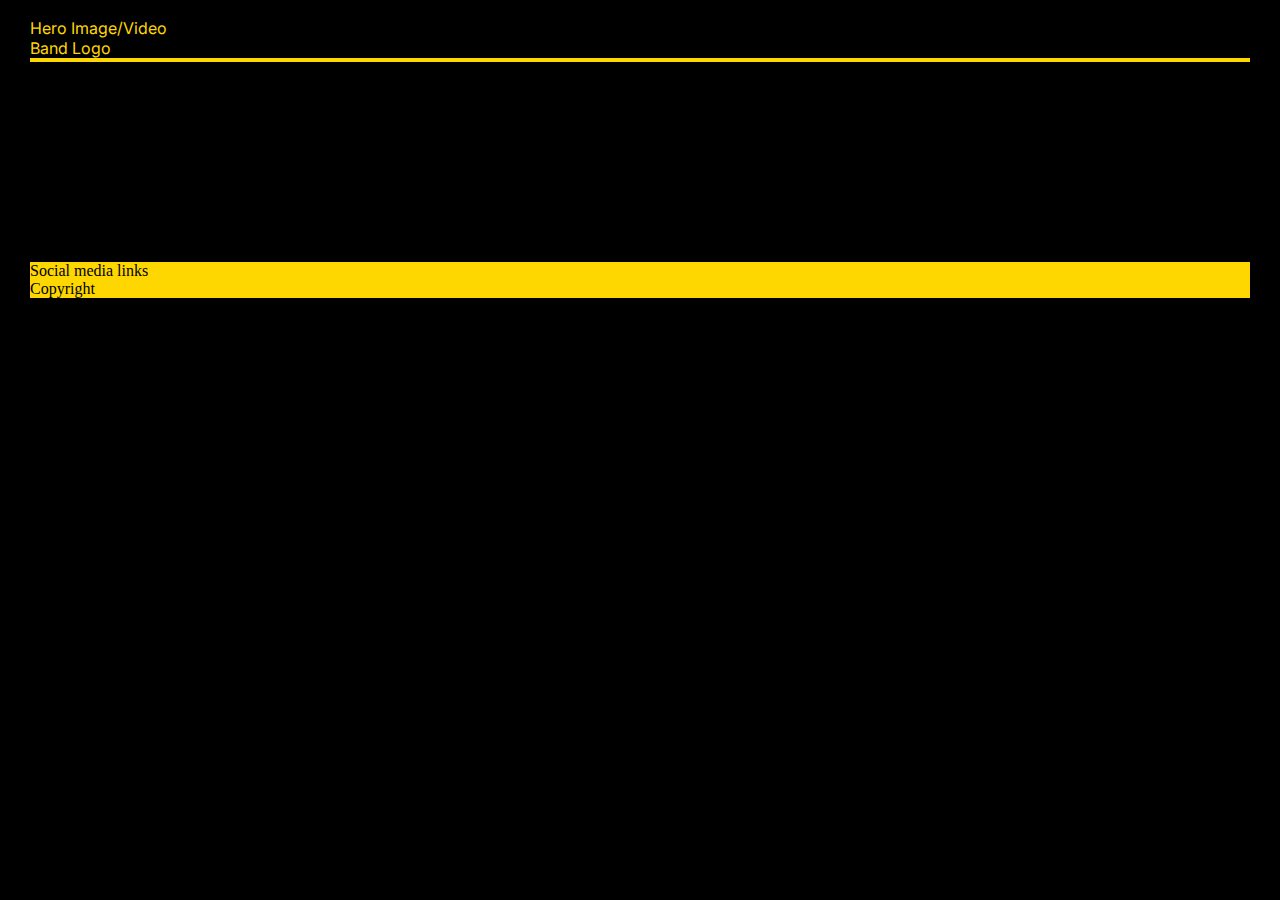
<file: booking.html>
<!DOCTYPE html>
<html lang="en">
<head>
    <meta charset="UTF-8">
    <meta name="viewport" content="width=device-width, initial-scale=1.0">
    <title>Tilt Mode | Booking</title>
     
    <!-- favicons generated by favicon.io -->
    <link rel="apple-touch-icon" sizes="180x180" href="./assets/favicon/apple-touch-icon.png">
    <link rel="icon" type="image/png" sizes="32x32" href="./assets/favicon/favicon-32x32.png">
    <link rel="icon" type="image/png" sizes="16x16" href="./assets/favicon/favicon-16x16.png">
    <link rel="manifest" href="/site.webmanifest">

     <!-- Bootstrap 5 CSS -->
    <link href="https://cdn.jsdelivr.net/npm/bootstrap@5.3.6/dist/css/bootstrap.min.css" rel="stylesheet" 
    integrity="sha384-4Q6Gf2aSP4eDXB8Miphtr37CMZZQ5oXLH2yaXMJ2w8e2ZtHTl7GptT4jmndRuHDT" crossorigin="anonymous">
</head>
<body class="d-flex flex-column min-vh-100">
    <!-- Navigation -->
    <nav>Navigation</nav>

    <!-- Header -->
    <header class="header container-fluid m-0 p-0">
        <!-- Hero section (Full Width) -->
        <div class="container-fluid text-center m-0 p-0">  
            <div class="col-12">Hero Image/Video</div>
            <!-- Band logo -->
            <div class="col-12 justify-content-center m-0 p-0">Band Logo</div>
        </div>
    </header>

    <main>
         <!-- Booking section -->
        <div class="container-fluid text-center">
            <div class="row">
                <h1>Heading</h1>
                <p>Paragraph</p>
                <p>Paragraph</p>
                <p>Paragraph</p>
            </div>
        </div>
        
         <!--Booking form -->
        <section>Booking form</section>
    </main>
    
    <!-- Footer -->
    <footer class="mt-auto">
        <div class="container-fluid text-center m-0 p-0">
            <!-- Social media links -->
            <div class="col-12">Social media links</div>
            
            <!-- Copyright -->
            <div class="col-12">Copyright</div>

        </div>
    </footer>
    
    <!-- Bootstrap 5 JS -->
    <script src="https://cdn.jsdelivr.net/npm/bootstrap@5.3.6/dist/js/bootstrap.min.js" 
    integrity="sha384-RuyvpeZCxMJCqVUGFI0Do1mQrods/hhxYlcVfGPOfQtPJh0JCw12tUAZ/Mv10S7D" crossorigin="anonymous"></script>

    <!-- Custom CSS -->
    <link rel="stylesheet" href="./assets/css/style.css">
</body>
</html>
</file>
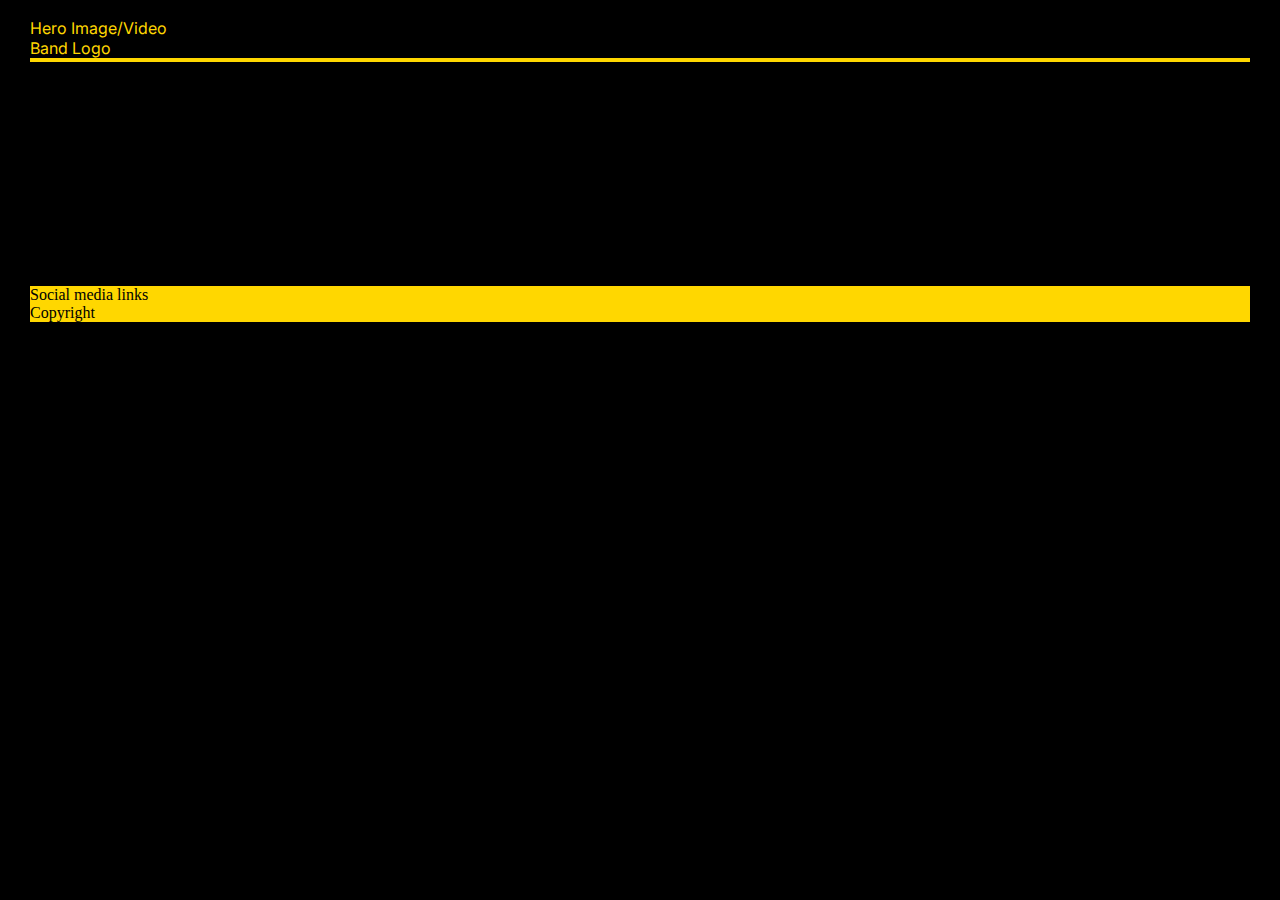
<file: gallery.html>
<!DOCTYPE html>
<html lang="en">
<head>
    <meta charset="UTF-8">
    <meta name="viewport" content="width=device-width, initial-scale=1.0">
    <title>Tilt Mode | Gallery</title>
     
    <!-- favicons generated by favicon.io -->
    <link rel="apple-touch-icon" sizes="180x180" href="./assets/favicon/apple-touch-icon.png">
    <link rel="icon" type="image/png" sizes="32x32" href="./assets/favicon/favicon-32x32.png">
    <link rel="icon" type="image/png" sizes="16x16" href="./assets/favicon/favicon-16x16.png">
    <link rel="manifest" href="/site.webmanifest">

     <!-- Bootstrap 5 CSS -->
    <link href="https://cdn.jsdelivr.net/npm/bootstrap@5.3.6/dist/css/bootstrap.min.css" rel="stylesheet" 
    integrity="sha384-4Q6Gf2aSP4eDXB8Miphtr37CMZZQ5oXLH2yaXMJ2w8e2ZtHTl7GptT4jmndRuHDT" crossorigin="anonymous">
</head>
<body class="d-flex flex-column min-vh-100">
    <!-- Navigation -->
    <nav>Navigation</nav>

    <!-- Header -->
    <header class="header container-fluid m-0 p-0">
        <!-- Hero section (Full Width) -->
        <div class="container-fluid text-center m-0 p-0">  
            <div class="col-12">Hero Image/Video</div>
            <!-- Band logo -->
            <div class="col-12 justify-content-center m-0 p-0">Band Logo</div>
        </div>
    </header>

    <main>
        <div class="container-fluid text-center m-0 p-0">
            <h1>Heading</h1>
        </div>
        <section class="container-fluid">
            <div class="row">
                <div class="col-12">Image</div>
                <div class="col-4">Image</div>
                <div class="col-8">Image</div>
                <div class="col-8">Image</div>
                <div class="col-4">Image</div>
                <div class="col-12">Image</div>
                <div class="col-4">Image</div>
                <div class="col-8">Image</div>
            </div>
        </section>
    </main>
    
    <!-- Footer -->
    <footer class="mt-auto">
        <div class="container-fluid text-center m-0 p-0">
            <!-- Social media links -->
            <div class="col-12">Social media links</div>
            
            <!-- Copyright -->
            <div class="col-12">Copyright</div>

        </div>
    </footer>
    
    <!-- Bootstrap 5 JS -->
    <script src="https://cdn.jsdelivr.net/npm/bootstrap@5.3.6/dist/js/bootstrap.min.js" 
    integrity="sha384-RuyvpeZCxMJCqVUGFI0Do1mQrods/hhxYlcVfGPOfQtPJh0JCw12tUAZ/Mv10S7D" crossorigin="anonymous"></script>

    <!-- Custom CSS -->
    <link rel="stylesheet" href="./assets/css/style.css">
</body>
</html>
</file>
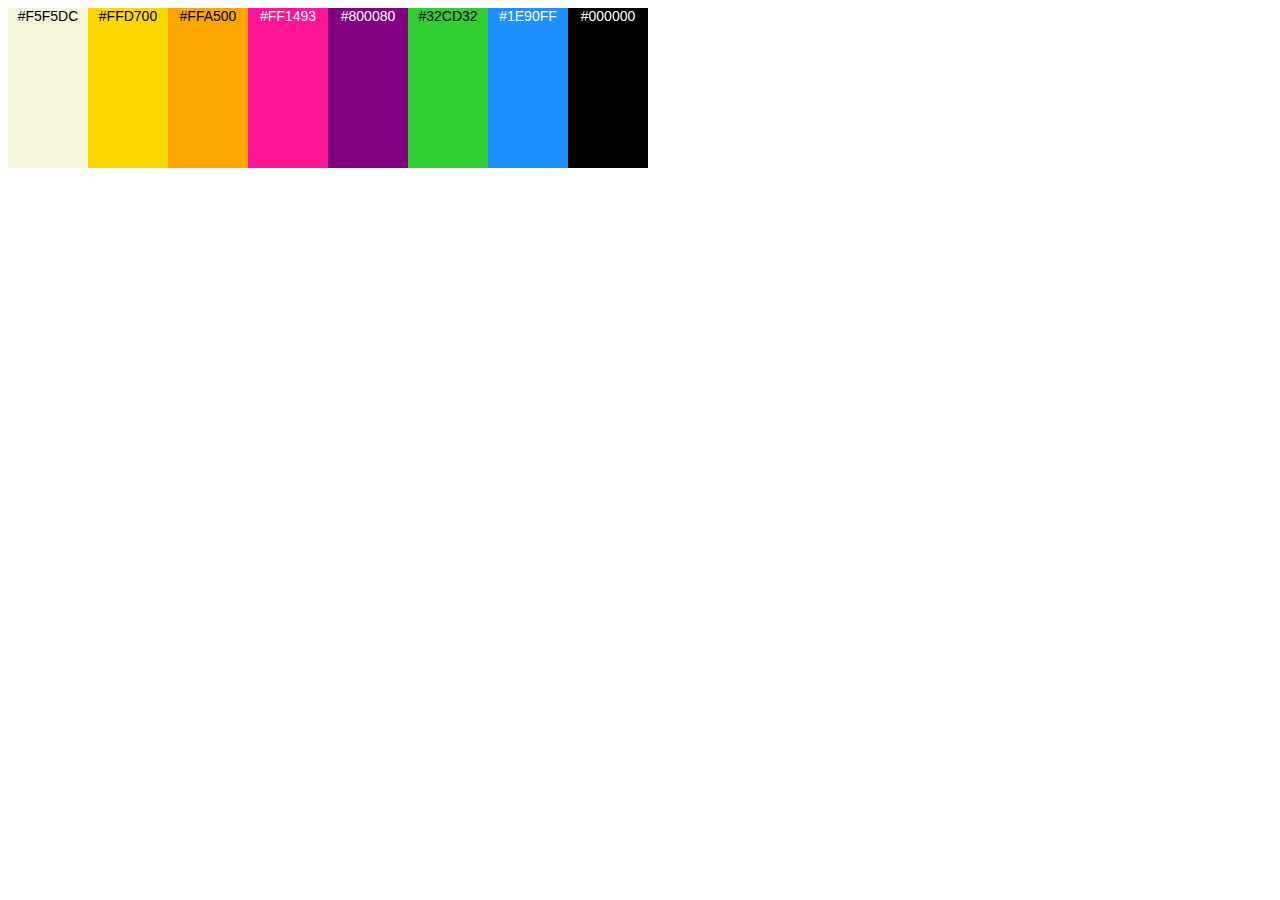
<file: docs/color.html>
<!DOCTYPE html>
<html lang="en">
<head>
  <meta charset="UTF-8">
  <title>Horizontal Color Palette</title>
  <style>
    .palette {
      display: flex;
      gap: 0px;
      padding: 0px;
    }

    .color-block {
      width: 80px;
      height: 160px;
      
    }

    div {
        text-align: center;
        font-family:Arial, Helvetica, sans-serif;
        font-size: 14px;

    }

    div .black, 
    div .pink,
    div .blue,
    div .purple {
        color: white;
    }

    .beige { background-color: #F5F5DC; }
    .gold { background-color: #FFD700; }
    .orange { background-color: #FFA500; }
    .pink { background-color: #FF1493; }
    .purple { background-color: #800080; }
    .green { background-color: #32CD32; }
    .blue { background-color: #1E90FF; }
    .black { background-color: #000000; }
  </style>
</head>
<body>
  <div class="palette">
    <div class="color-block beige">#F5F5DC</div>
    <div class="color-block gold">#FFD700</div>
    <div class="color-block orange">#FFA500</div>
    <div class="color-block pink">#FF1493</div>
    <div class="color-block purple">#800080</div>
    <div class="color-block green">#32CD32</div>
    <div class="color-block blue">#1E90FF</div>
    <div class="color-block black">#000000</div>
  </div>
</body>
</html>
</file>
<file: assets/css/style.css>
/* Find a place for this 
h2 {
  text-shadow: #f5f5dc 0px 0.5px;
}
*/

/* 
Overflow bug - testing script
* {
  outline: 1px solid red;
}
 */


/**/


/* Google Fonts import */
@import url('https://fonts.googleapis.com/css2?family=Inter:ital,opsz,wght@0,14..32,100..900;1,14..32,100..900&family=Luckiest+Guy&display=swap');

/* CSS Variables */
:root {
    --primary-font: "Inter", sans-serif;
    --secondary-font: "Luckiest Guy", cursive;
    --primary-color: #000000;/* black */
    --secondary-color: #f6efdf; /* cream */
    --tertiary-color: #FFd700; /* gold */
    --banner-font-color: #1e90ff; /*blue*/
}

/* Global styles */

html,
body {
  margin: 0;
  padding: 0;
}

body {
  background-color: var(--primary-color);
  border-left: solid #000000 30px;
  border-right: solid #000000 30px;
  border-bottom: solid #000000 30px;
}

.heading {
  background-color: #800080;
  padding: 20px;
  color: #ffd700;
  font-family: var(--secondary-font);
  text-shadow: var(--secondary-color) 0px 2px;
  font-size: 2rem;
}

h2 {
    border-top: solid #FFd700 4px;
}


/* Header */

#band-logo-header {
  max-width: 100%;
  height: auto;
  display: block;
  margin: 0 auto;
}

#bio-header {
  color: var(--tertiary-color);
  font-family: var(--secondary-font);
  padding-top: 10px;
  text-shadow: #800080 2px 2px 5px;
  font-size: 2rem;
}

.header-text {
  font-size: 1rem;
  color: #800080;
  font-weight: 400;

}

i {
  padding-right: 3px;
}

#band-logo-header {
  width: 100%;
  height: auto;
}

#booking-button,
.booking-button {
  background-color: var(--tertiary-color);
  color: var(--primary-color)
}

.booking-button:hover {
  background-color: #32cd32;
  color: var(--secondary-color);
}

/* Navigation bar */

#navbar {
  padding-bottom: 10px;
  border-bottom: solid #ff1493 4px;
  position: sticky;
  left: 0;
  right: 0;
  top: 0;
  margin-top: 0;
  width: 100%;
  z-index: 1000;
  background-color: var(--primary-color);
  box-shadow:  0 2px 4px rgba(0, 0, 0, 0.1);
}

#stamp-logo {
  max-height: 90px;
  width: auto;
  height: auto;
  display: block;
}

li {
  color: var(--secondary-color);
}


/* Custom style for Bootstrap navbar components (external code generated by Copilot)*/

  /* Base button - black background, gold lines */
  .navbar-toggler {
    background-color: var(--primary-color); /* Black button */
    padding: 5px;
    border-radius: 6px;
    border: none;
  }

  /* Custom hamburger icon with gold lines */
  .navbar-toggler-icon {
    background-image: url('data:image/svg+xml;charset=UTF8,%3Csvg viewBox="0 0 30 30" xmlns="http://www.w3.org/2000/svg"%3E%3Cpath stroke="gold" stroke-width="3" stroke-linecap="round" d="M4 7h22M4 15h22M4 23h22"/%3E%3C/svg%3E'); 
    width: 30px;
    height: 30px;
  }

  /* Hover Effect - Reverse colors */
  .navbar-toggler:hover {
    background-color: var(--tertiary-color); /* Gold button on hover */
  }

  .navbar-toggler:hover .navbar-toggler-icon {
    background-image: url('data:image/svg+xml;charset=UTF8,%3Csvg viewBox="0 0 30 30" xmlns="http://www.w3.org/2000/svg"%3E%3Cpath stroke="black" stroke-width="3" stroke-linecap="round" d="M4 7h22M4 15h22M4 23h22"/%3E%3C/svg%3E'); 
  }

    /* Default (unselected) menu text */
  .navbar-nav .nav-link {
    color: #f5f5dc; /* Cream */
    transition: color 0.3s ease-in-out; /* Smooth transition */
  }

  /* Selected (active/hovered) menu text */
  .navbar-nav .nav-link:hover,
  .navbar-nav .nav-link:focus,
  .navbar-nav .nav-link.active {
    color: #ffd700; /* Gold */
  }

/* Header */
header {
  width: 100%;
  margin: 0;
  padding: 0;
  font-family: var(--primary-font);
  color: var(--tertiary-color);
  font-size: 1rem;
}

/* Code added to address white background issue */

header {
  border-bottom: solid #FFd700 4px;
}

header,
main {
  background-color: var(--primary-color);

}

#band-logo-header {
  max-width: 300px;
  height: auto;
  text-shadow: #000000 3px 3px 2px;
}

#logo-wrapper {
  background-color: #f6efdf;
}

#bio {
  margin-bottom: 8px;
}

#bio-header {
  background-color: #1e90ff;
  border-top: solid #800080 1px;
  border-bottom: solid #800080 1px;
  color:#FFd700
}

#bio-body {
  background-color: #f6efdf;
}

/* Services Section */


#services > div {
  border-bottom: solid #FFd700 4px;
}

#services-header {
  background-color: var(--secondary-color);
}

#services-table {
  margin: 20px;
  border: solid #f6efdf 20px;
  background-color: #800080;
}

#services-table .heading {
  color: #f6efdf;
  text-shadow: #800080 2px 2px;

}

#services-table .heading p {
  font-size: 1rem;

}

/* Adds space between icon and title */
.services {
  padding: 5px;
}

#availability {
  background-color: #ffa500;
}

#set-times {
  background-color: #1e90ff;
}

#audio-lighting {
  background-color: #32cd32;
}

#options {
  background-color: #ff1493;

}

.info {
  background-color: var(--secondary-color);
  color: #800080;
}

/* Band profile */

#band-profile .card p {
  font-family: var(--primary-font);
  font-size: 0.75rem;
  color: #000000;
}

.band-member h3 {
  color: #800080;
  font-weight: 700;
}

.band-member p {
  color: #1e90ff;
  font-weight: 600;
}

#band-members {
  border-bottom: #FFd700 4px;
}

#the-band {
  border-left: solid var(--secondary-color) 4px;
  border-right: solid var(--secondary-color) 4px;
  border-bottom: solid var(--secondary-color) 4px;
}


/* Booking page */

#booking-header h1 {
  font-family: var(--secondary-font);
  color: var(--tertiary-color);
  text-shadow: #f5f5dc 0px 0.5px;
}

#booking-body {
  background-color: var(--secondary-color);
}

#bonus-options,
#set-time {
  font-family: var(--primary-font);
  color:#f6efdf;
  font-size: 1rem;
}

#booking-form {
  font-family: var(--primary-font);
  color: var(--secondary-color);
}

#booking-form {
  background-color: #1e90ff;
  padding: 20px 20px 0 20px;
  color: var(--secondary-color);
  border-top: solid #FFd700 4px;
  border-bottom: solid #FFd700 4px;
}


#booking-form h3 {
  font-family: var(--secondary-font);
  color: var(--tertiary-color);
  font-size: 1.6rem;
  text-shadow: #000000 1px 1px;

}

#booking-form label
#booking-form legend {
  color: var(--secondary-color);
  font-size: 1.25rem;
  font-weight: 700;

}

#booking-body legend {
  font-size: 1rem;
}



/* Success page */
#success h1 {
  font-family: var(--secondary-font);
  color: var(--tertiary-color);
}


/* Footer */
footer {
  background-color: var(--tertiary-color);
}

#social {
border-bottom: solid #800080 2px;
height: auto;
}

#social i {
  font-size: 2.8rem;
}

#youtube {
  color: #800080;
}

#instagram {
  color: #ff1493
}

#facebook {
  color: #1e90ff;
}

#copyright {
  font-family: var(--primary-font);
  font-size: 0.7rem;
  font-weight: 300;
  color: #800080;
}
</file>
